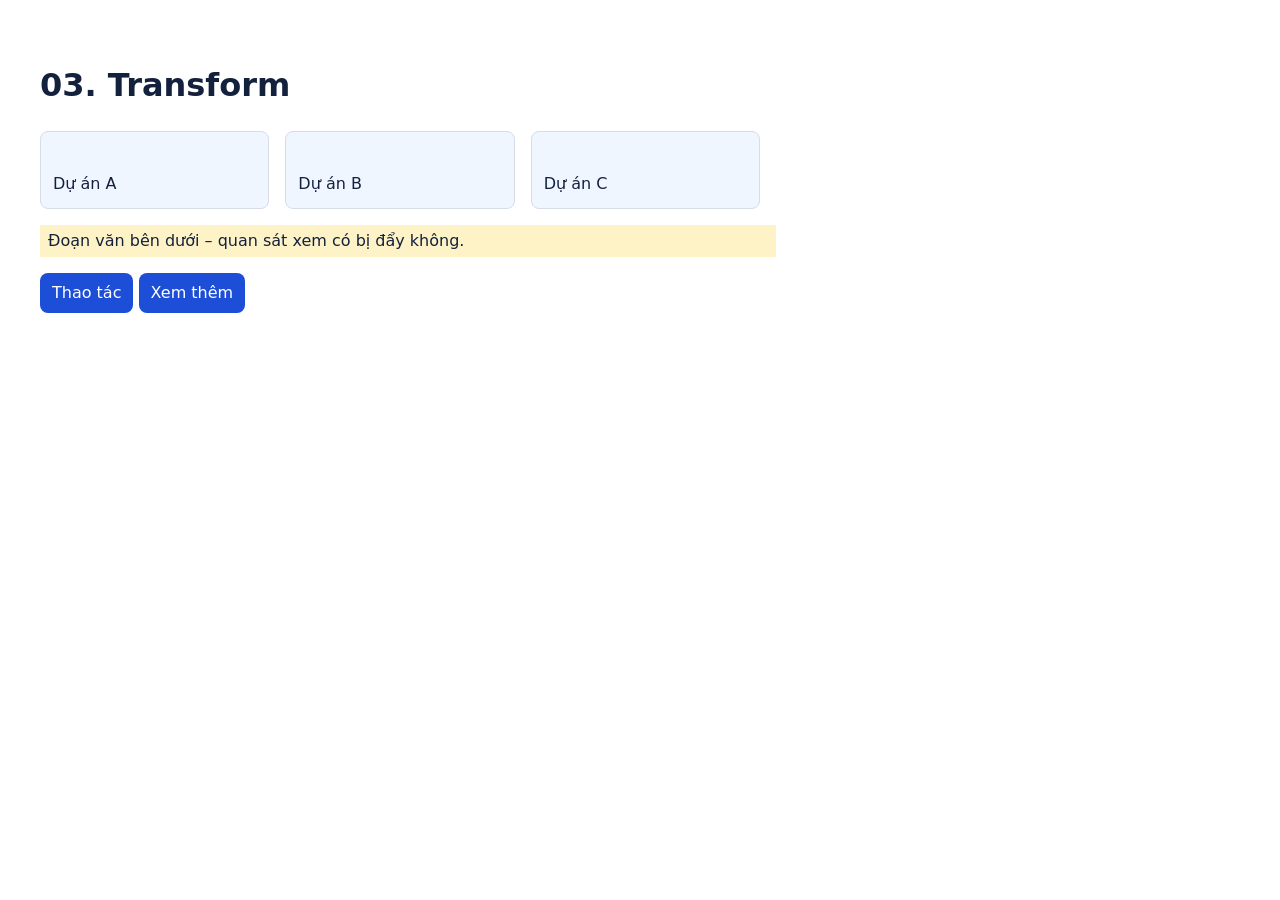
<file: hoctransform.html>
<!DOCTYPE html>
<html lang="vi">

<head>
    <meta charset="UTF-8">
    <meta name="viewport" content="width=device-width, initial-scale=1">
    <title>03 – Transform</title>
    <link rel="stylesheet" href="hoctransform.css">
</head>

<body>
    <h1>03. Transform</h1>

    <div class="luoi">
        <div class="card">Dự án A</div>
        <div class="card">Dự án B</div>
        <div class="card">Dự án C</div>
    </div>
    <p class="duoi">Đoạn văn bên dưới – quan sát xem có bị đẩy không.</p>

    <p>
        <button class="button" type="button">Thao tác</button>
        <button class="button" type="button">Xem thêm</button>
    </p>
</body>

</html>
</file>
<file: hoctransform.css>
body{
    font-family: system-ui, sans-serif;
    line-height: 1.5;
    padding: 2rem;
    color: #14213d;
}
.luoi{
    display: grid;
    grid-template-columns: repeat(3, 1fr);
    gap: 1rem;
    max-width: 60%;
}
.card{
    border: 1px solid #d6dde8;
    border-radius: 0.5rem;
    padding: 40px 12px 12px;
    background: #eff6ff;
}
.duoi{
    background: #fef3c7;
    padding: 0.25rem 0.5rem;
    max-width: 60%;
}
button{
    padding: 0.5rem 0.75rem;
    border: 0;
    border-radius: 8px;
    background-color: #1d4ed8;
    color: #ffffff;
    font: inherit;
}
.card:hover{
    transform: translateY(-10px);
}
.button:active{
    transform: translateY(-5px);
}
.card:hover{
    transform: none;
    border-width: 4px;
}
</file>
